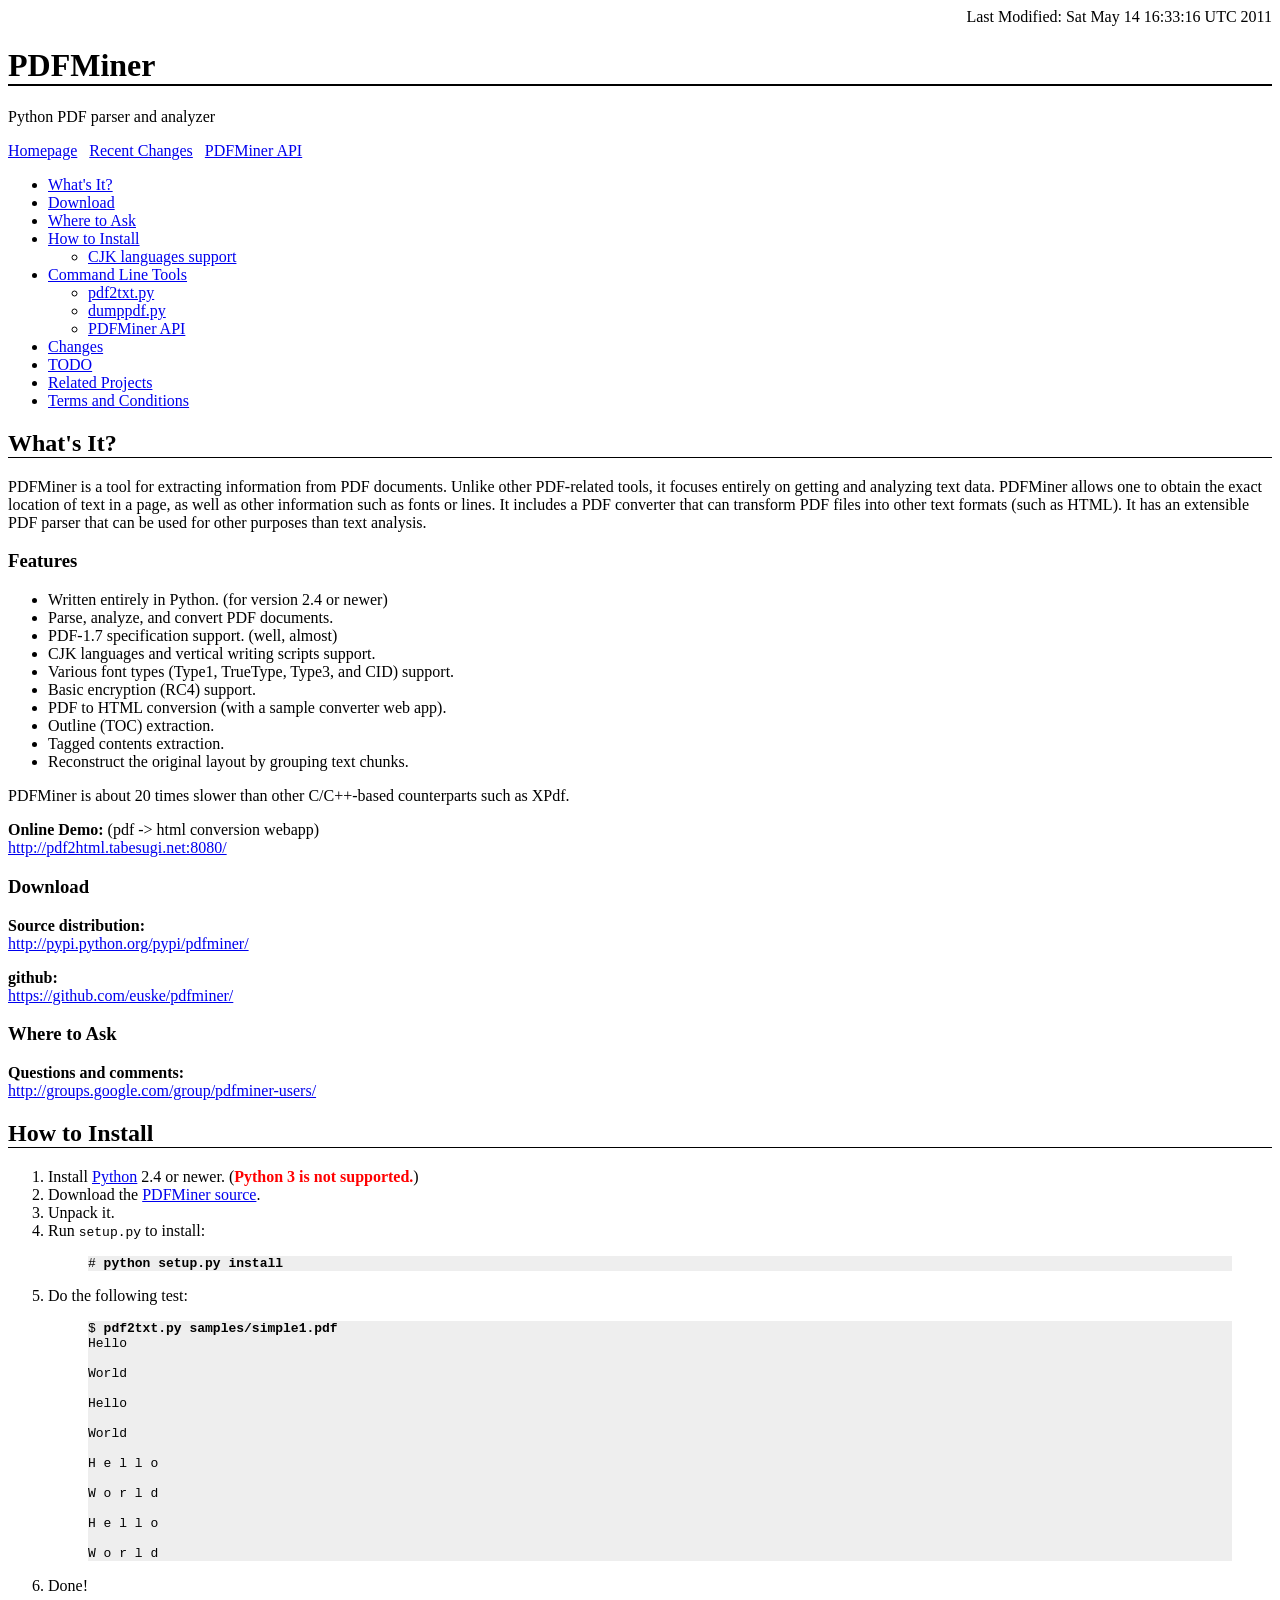
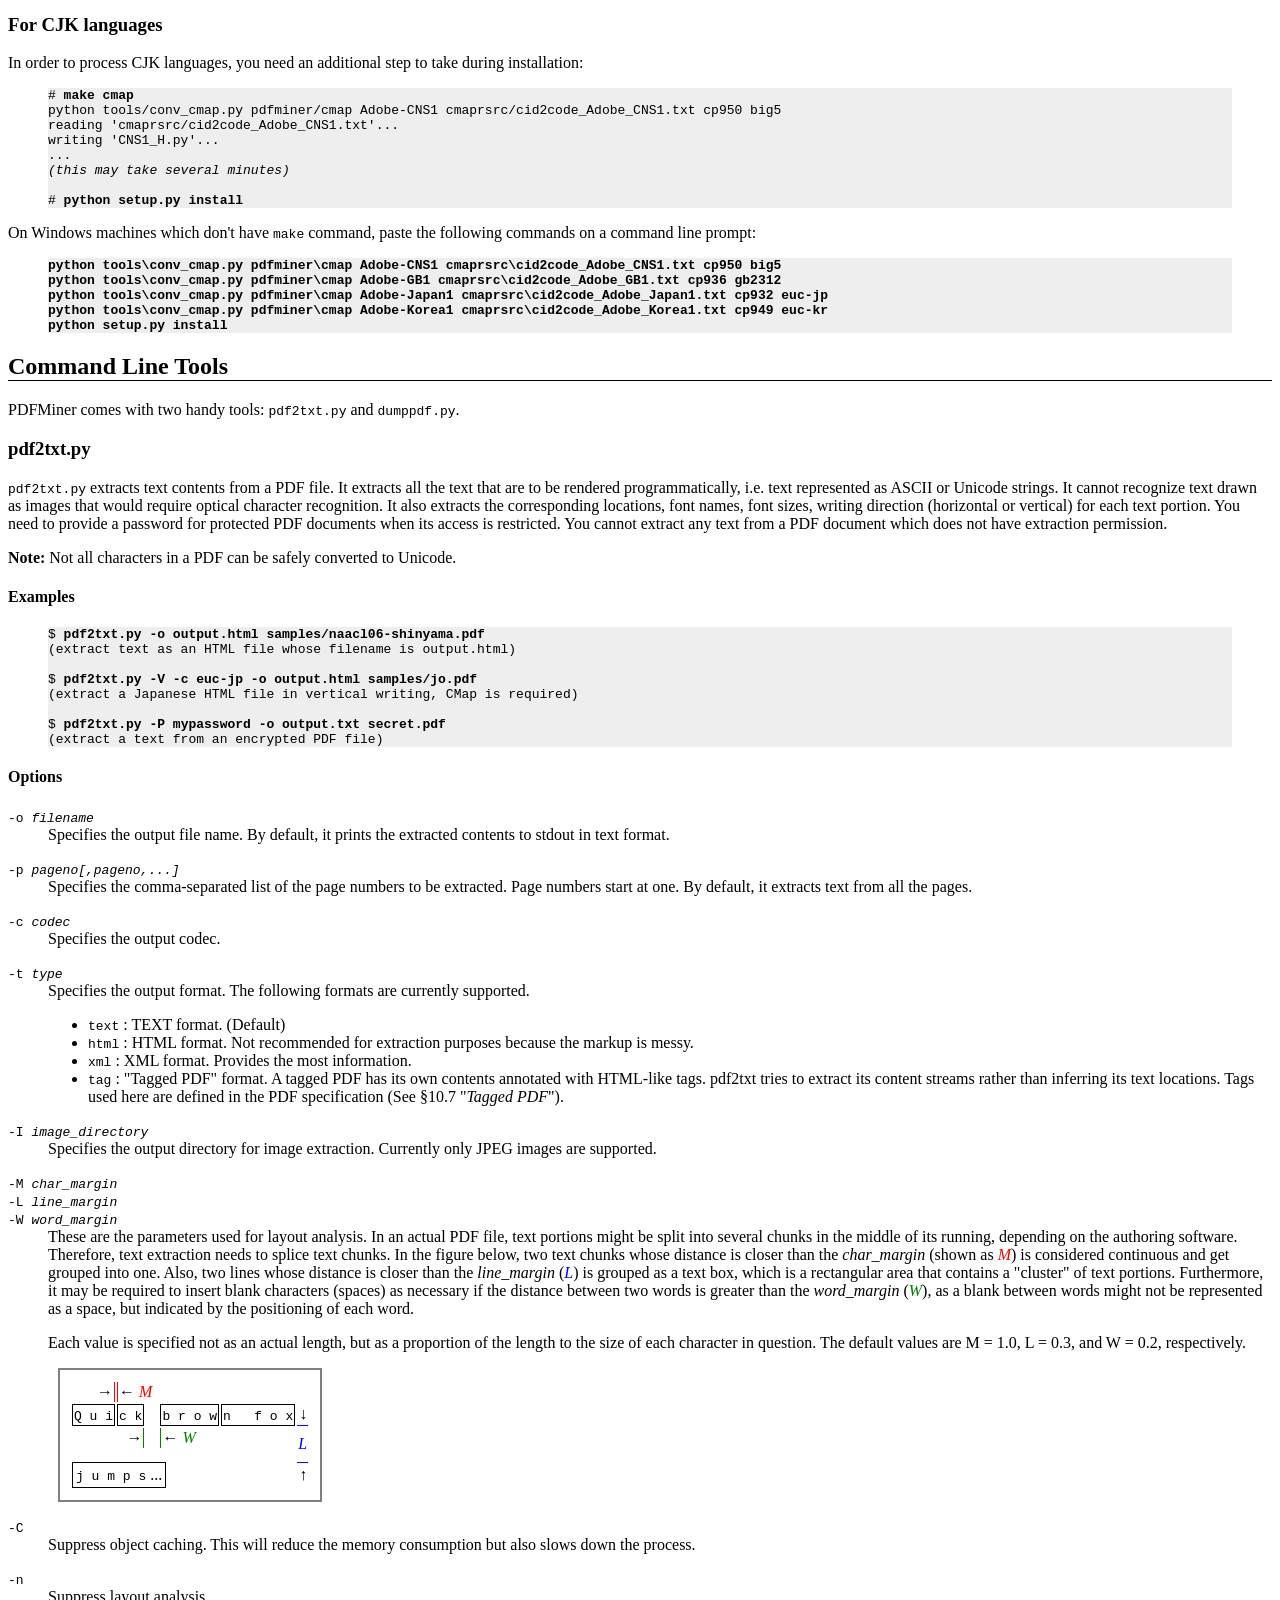
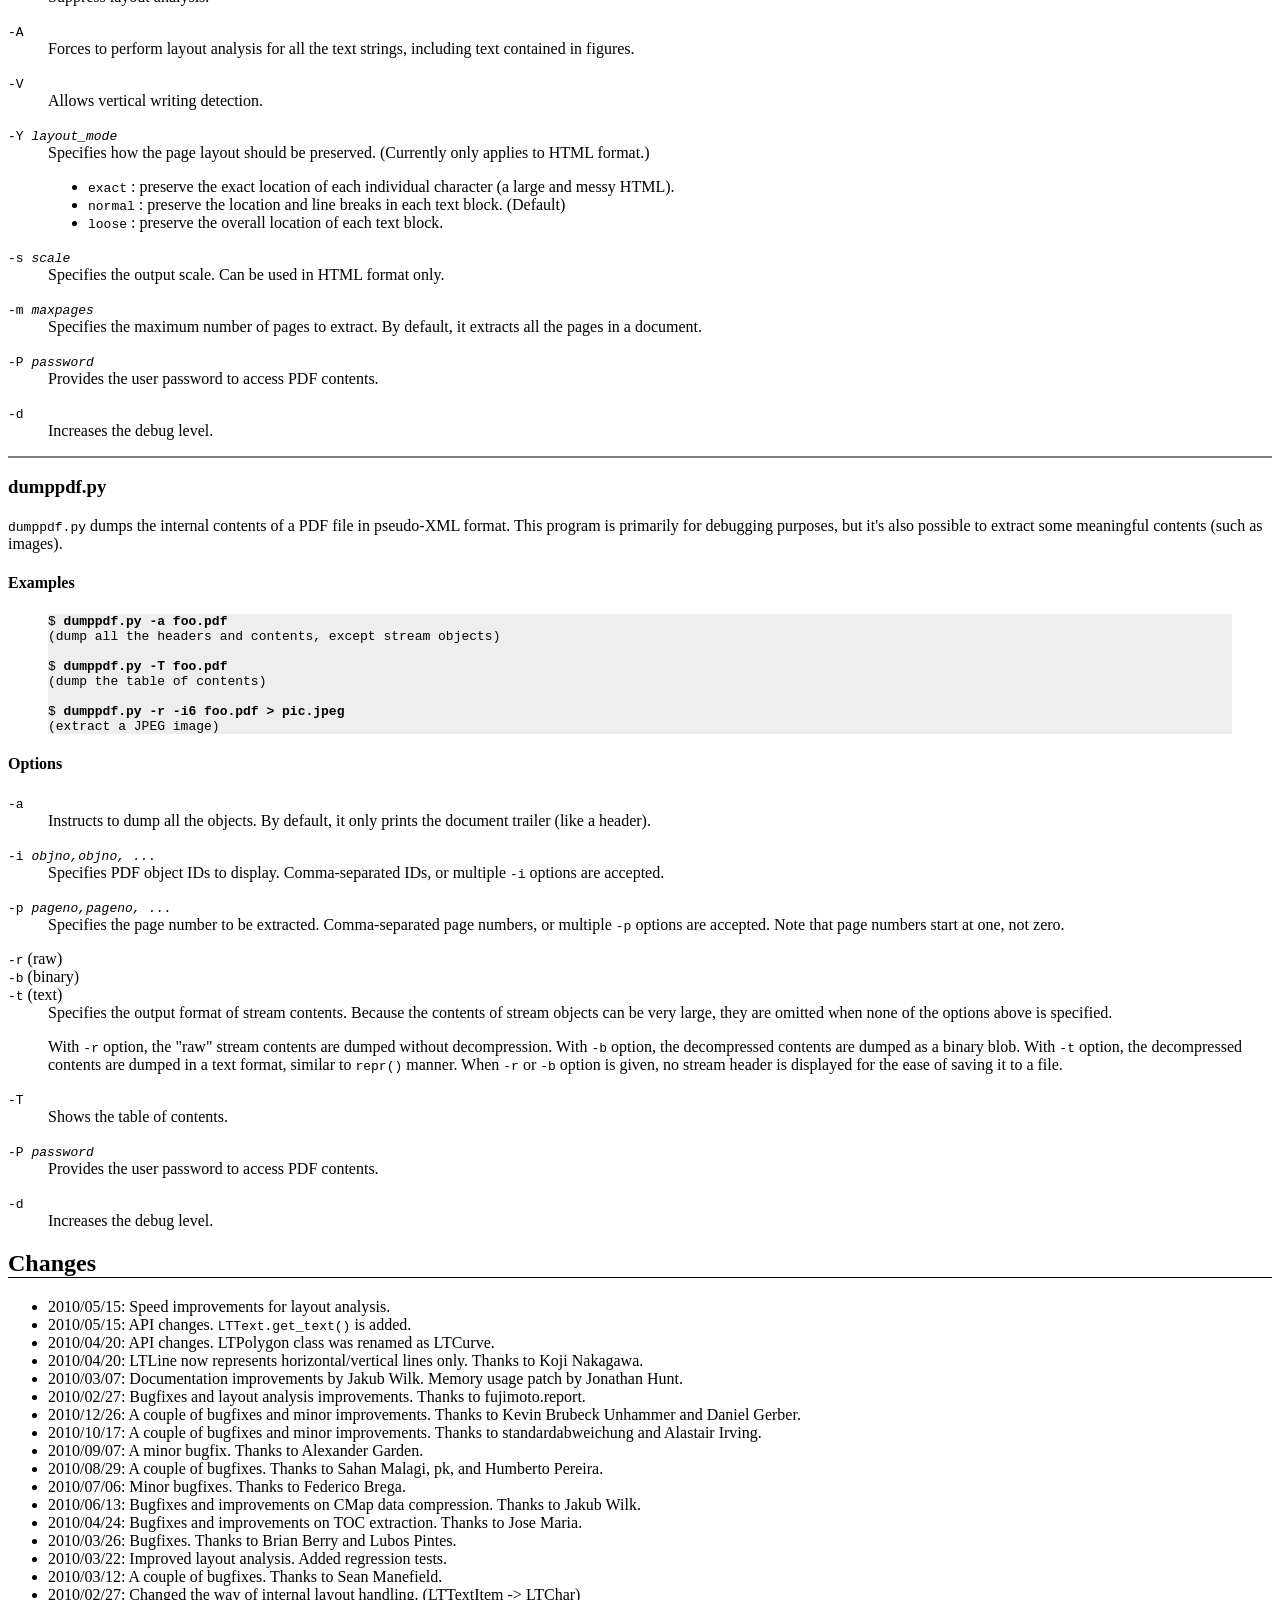
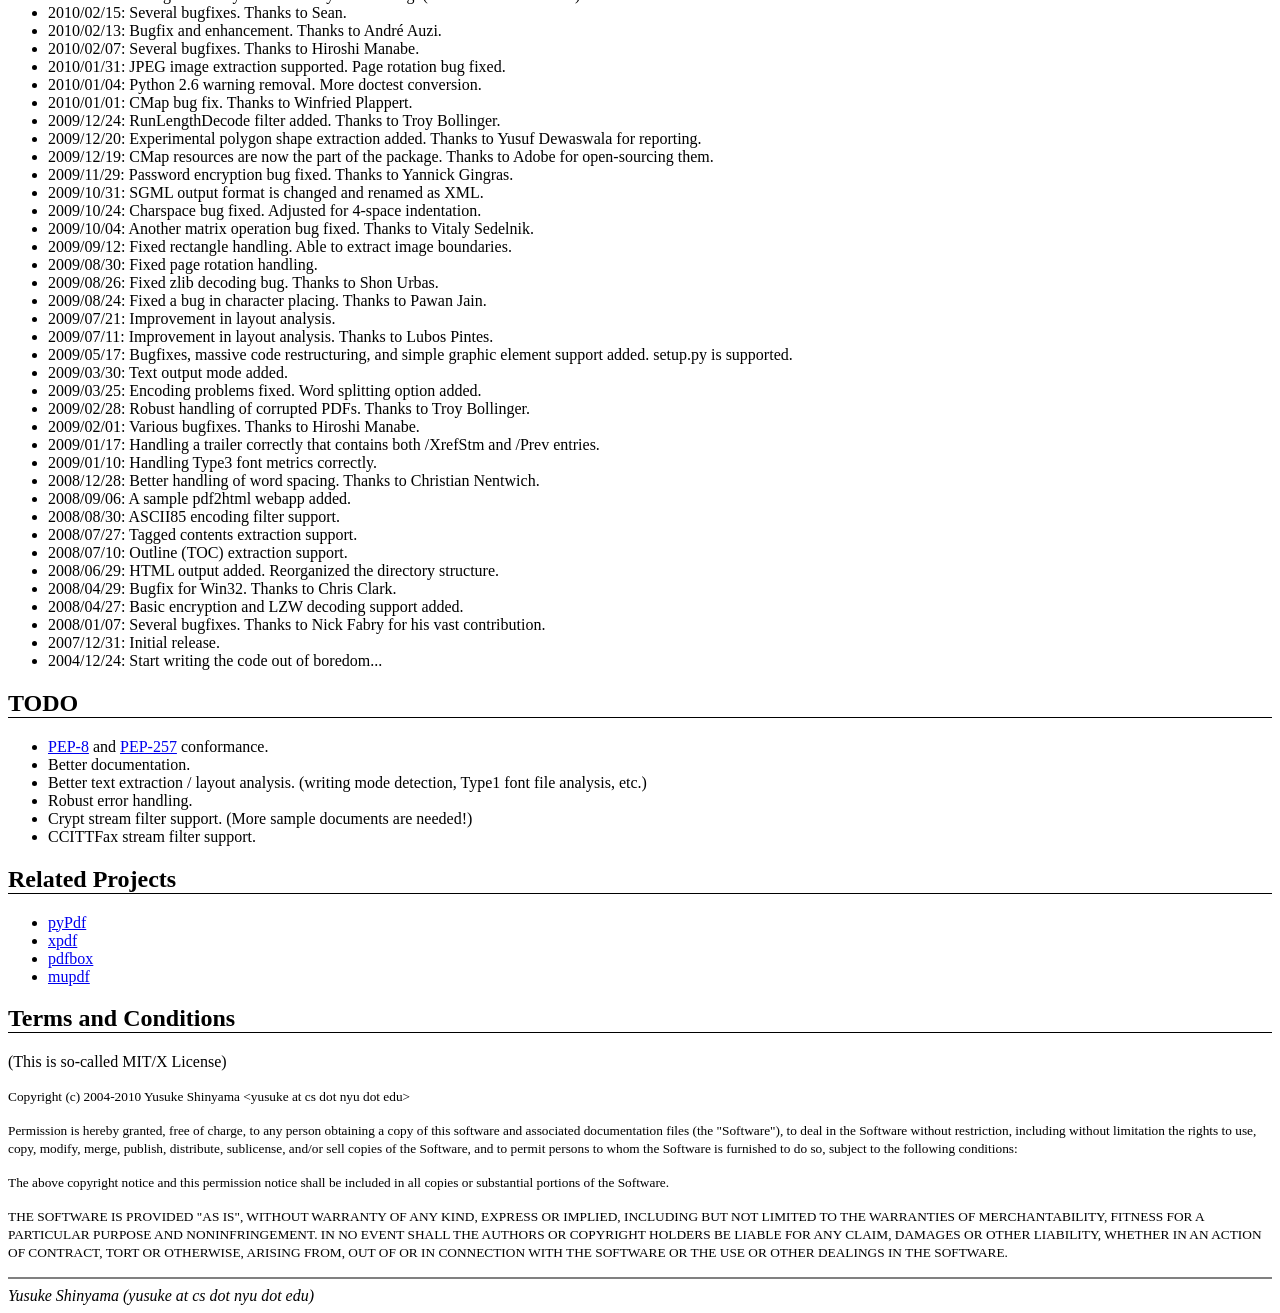
<file: docs/index.html>
<!DOCTYPE HTML PUBLIC "-//W3C//DTD HTML 4.01//EN">
<html>
<head>
    <link rel="stylesheet" type="text/css" href="style.css">
    <meta http-equiv="Content-Type" content="text/html; charset=iso-8859-1">
    <title>PDFMiner</title>
</head>
<body>

<div align=right class=lastmod>
    <!-- hhmts start -->
    Last Modified: Sat May 14 16:33:16 UTC 2011
    <!-- hhmts end -->
</div>

<h1>PDFMiner</h1>

<p>
    Python PDF parser and analyzer

<p>
    <a href="http://www.unixuser.org/~euske/python/pdfminer/index.html">Homepage</a>
    &nbsp;
    <a href="#changes">Recent Changes</a>
    &nbsp;
    <a href="programming.html">PDFMiner API</a>

<ul>
    <li><a href="#intro">What's It?</a>
    <li><a href="#download">Download</a>
    <li><a href="#wheretoask">Where to Ask</a>
    <li><a href="#install">How to Install</a>
        <ul>
            <li><a href="#cmap">CJK languages support</a>
        </ul>
    <li><a href="#tools">Command Line Tools</a>
        <ul>
            <li><a href="#pdf2txt">pdf2txt.py</a>
            <li><a href="#dumppdf">dumppdf.py</a>
            <li><a href="programming.html">PDFMiner API</a>
        </ul>
    <li><a href="#changes">Changes</a>
    <li><a href="#todo">TODO</a>
    <li><a href="#related">Related Projects</a>
    <li><a href="#license">Terms and Conditions</a>
</ul>

<h2><a name="intro">What's It?</a></h2>

<p>
    PDFMiner is a tool for extracting information from PDF documents.
    Unlike other PDF-related tools, it focuses entirely on getting
    and analyzing text data. PDFMiner allows one to obtain
    the exact location of text in a page, as well as
    other information such as fonts or lines.
    It includes a PDF converter that can transform PDF files
    into other text formats (such as HTML). It has an extensible
    PDF parser that can be used for other purposes than text analysis.

<p>

<h3>Features</h3>
<ul>
    <li> Written entirely in Python. (for version 2.4 or newer)
    <li> Parse, analyze, and convert PDF documents.
    <li> PDF-1.7 specification support. (well, almost)
    <li> CJK languages and vertical writing scripts support.
    <li> Various font types (Type1, TrueType, Type3, and CID) support.
    <li> Basic encryption (RC4) support.
    <li> PDF to HTML conversion (with a sample converter web app).
    <li> Outline (TOC) extraction.
    <li> Tagged contents extraction.
    <li> Reconstruct the original layout by grouping text chunks.
</ul>
<p>
    PDFMiner is about 20 times slower than
    other C/C++-based counterparts such as XPdf.

<P>
    <strong>Online Demo:</strong> (pdf -&gt; html conversion webapp)<br>
    <a href="http://pdf2html.tabesugi.net:8080/">
        http://pdf2html.tabesugi.net:8080/
    </a>

<h3><a name="download">Download</a></h3>

<p>
    <strong>Source distribution:</strong><br>
    <a href="http://pypi.python.org/pypi/pdfminer/">
        http://pypi.python.org/pypi/pdfminer/
    </a>

<P>
    <strong>github:</strong><br>
    <a href="https://github.com/euske/pdfminer/">
        https://github.com/euske/pdfminer/
    </a>

<h3><a name="wheretoask">Where to Ask</a></h3>

<p>

<p>
    <strong>Questions and comments:</strong><br>
    <a href="http://groups.google.com/group/pdfminer-users/">
        http://groups.google.com/group/pdfminer-users/
    </a>


<h2><a name="install">How to Install</a></h2>
<ol>
    <li> Install <a href="http://www.python.org/download/">Python</a> 2.4 or newer.
        (<font color=red><strong>Python 3 is not supported.</strong></font>)
    <li> Download the <a href="#source">PDFMiner source</a>.
    <li> Unpack it.
    <li> Run <code>setup.py</code> to install:<br>
        <blockquote><pre>
# <strong>python setup.py install</strong>
</pre>
        </blockquote>
    <li> Do the following test:<br>
        <blockquote><pre>
$ <strong>pdf2txt.py samples/simple1.pdf</strong>
Hello

World

Hello

World

H e l l o

W o r l d

H e l l o

W o r l d
</pre>
        </blockquote>
    <li> Done!
</ol>

<h3><a name="cmap">For CJK languages</a></h3>

<p>
    In order to process CJK languages, you need an additional step to take
    during installation:
<blockquote><pre>
# <strong>make cmap</strong>
python tools/conv_cmap.py pdfminer/cmap Adobe-CNS1 cmaprsrc/cid2code_Adobe_CNS1.txt cp950 big5
reading 'cmaprsrc/cid2code_Adobe_CNS1.txt'...
writing 'CNS1_H.py'...
...
<em>(this may take several minutes)</em>

# <strong>python setup.py install</strong>
</pre>
</blockquote>

<p>
    On Windows machines which don't have <code>make</code> command,
    paste the following commands on a command line prompt:
<blockquote><pre>
<strong>python tools\conv_cmap.py pdfminer\cmap Adobe-CNS1 cmaprsrc\cid2code_Adobe_CNS1.txt cp950 big5</strong>
<strong>python tools\conv_cmap.py pdfminer\cmap Adobe-GB1 cmaprsrc\cid2code_Adobe_GB1.txt cp936 gb2312</strong>
<strong>python tools\conv_cmap.py pdfminer\cmap Adobe-Japan1 cmaprsrc\cid2code_Adobe_Japan1.txt cp932 euc-jp</strong>
<strong>python tools\conv_cmap.py pdfminer\cmap Adobe-Korea1 cmaprsrc\cid2code_Adobe_Korea1.txt cp949 euc-kr</strong>
<strong>python setup.py install</strong>
</pre>
</blockquote>

<h2><a name="tools">Command Line Tools</a></h2>

<p>
    PDFMiner comes with two handy tools:
    <code>pdf2txt.py</code> and <code>dumppdf.py</code>.

<h3><a name="pdf2txt">pdf2txt.py</a></h3>

<p>
    <code>pdf2txt.py</code> extracts text contents from a PDF file.
    It extracts all the text that are to be rendered programmatically,
    i.e. text represented as ASCII or Unicode strings.
    It cannot recognize text drawn as images that would require optical character recognition.
    It also extracts the corresponding locations, font names, font sizes, writing
    direction (horizontal or vertical) for each text portion.
    You need to provide a password for protected PDF documents when its access is restricted.
    You cannot extract any text from a PDF document which does not have extraction permission.

<p>
    <strong>Note:</strong>
    Not all characters in a PDF can be safely converted to Unicode.

<h4>Examples</h4>
<blockquote><pre>
$ <strong>pdf2txt.py -o output.html samples/naacl06-shinyama.pdf</strong>
(extract text as an HTML file whose filename is output.html)

$ <strong>pdf2txt.py -V -c euc-jp -o output.html samples/jo.pdf</strong>
(extract a Japanese HTML file in vertical writing, CMap is required)

$ <strong>pdf2txt.py -P mypassword -o output.txt secret.pdf</strong>
(extract a text from an encrypted PDF file)
</pre>
</blockquote>

<h4>Options</h4>
<dl>
    <dt><code>-o <em>filename</em></code>
    <dd> Specifies the output file name.
        By default, it prints the extracted contents to stdout in text format.
        <p>
            <dt><code>-p <em>pageno[,pageno,...]</em></code>
            <dd> Specifies the comma-separated list of the page numbers to be extracted.
                Page numbers start at one.
                By default, it extracts text from all the pages.
                <p>
                    <dt><code>-c <em>codec</em></code>
                    <dd> Specifies the output codec.
                        <p>
                            <dt><code>-t <em>type</em></code>
                            <dd> Specifies the output format. The following formats are currently supported.
                                <ul>
                                    <li><code>text</code> : TEXT format. (Default)
                                    <li><code>html</code> : HTML format. Not recommended for extraction purposes because
                                        the markup is messy.
                                    <li><code>xml</code> : XML format. Provides the most information.
                                    <li><code>tag</code> : "Tagged PDF" format. A tagged PDF has its own contents
                                        annotated with
                                        HTML-like tags. pdf2txt tries to extract its content streams rather than
                                        inferring its text locations.
                                        Tags used here are defined in the PDF specification (See &sect;10.7 "<em>Tagged
                                            PDF</em>").
                                </ul>
                                <p>
                                    <dt><code>-I <em>image_directory</em></code>
                                    <dd> Specifies the output directory for image extraction.
                                        Currently only JPEG images are supported.
                                        <p>
                                            <dt><code>-M <em>char_margin</em></code>
                                            <dt><code>-L <em>line_margin</em></code>
                                            <dt><code>-W <em>word_margin</em></code>
                                            <dd> These are the parameters used for layout analysis.
                                                In an actual PDF file, text portions might be split into several chunks
                                                in the middle of its running, depending on the authoring software.
                                                Therefore, text extraction needs to splice text chunks.
                                                In the figure below, two text chunks whose distance is closer than
                                                the <em>char_margin</em> (shown as <em><font color="red">M</font></em>)
                                                is considered
                                                continuous and get grouped into one. Also, two lines whose distance is
                                                closer than
                                                the <em>line_margin</em> (<em><font color="blue">L</font></em>) is
                                                grouped
                                                as a text box, which is a rectangular area that contains a "cluster" of
                                                text portions.
                                                Furthermore, it may be required to insert blank characters (spaces) as
                                                necessary
                                                if the distance between two words is greater than the
                                                <em>word_margin</em>
                                                (<em><font color="green">W</font></em>), as a blank between words might
                                                not be
                                                represented as a space, but indicated by the positioning of each word.
        <p>
            Each value is specified not as an actual length, but as a proportion of
            the length to the size of each character in question. The default values
            are M = 1.0, L = 0.3, and W = 0.2, respectively.
        <table style="border:2px gray solid; margin: 10px; padding: 10px;">
            <tr>
                <td style="border-right:1px red solid" align=right>&rarr;</td>
                <td style="border-left:1px red solid" colspan="4" align=left>&larr; <em><font color="red">M</font></em>
                </td>
                <td></td>
            </tr>
            <tr>
                <td style="border:1px solid"><code>Q u i</code></td>
                <td style="border:1px solid"><code>c k</code></td>
                <td width="10px"></td>
                <td style="border:1px solid"><code>b r o w</code></td>
                <td style="border:1px solid"><code>n &nbsp; f o x</code></td>
                <td style="border-bottom:1px blue solid" align=right>&darr;</td>
            </tr>
            <tr>
                <td style="border-right:1px green solid" colspan="2" align=right>&rarr;</td>
                <td></td>
                <td style="border-left:1px green solid" colspan="2" align=left>&larr; <em><font
                        color="green">W</font></em></td>
                <td rowspan="2" valign=center align=center><em><font color="blue">L</font></em></td>
            </tr>
            <tr height="10px">
            </tr>
            <tr>
                <td style="padding:0px;" colspan="5">
                    <table style="border:1px solid">
                        <tr>
                            <td><code>j u m p s</code></td>
                            <td>...</td>
                        </tr>
                    </table>
                </td>
                <td style="border-top:1px blue solid" align=right>&uarr;</td>
            </tr>
        </table>
        <p>
            <dt><code>-C</code>
            <dd> Suppress object caching.
                This will reduce the memory consumption but also slows down the process.
                <p>
                    <dt><code>-n</code>
                    <dd> Suppress layout analysis.
                        <p>
                            <dt><code>-A</code>
                            <dd> Forces to perform layout analysis for all the text strings,
                                including text contained in figures.
                                <p>
                                    <dt><code>-V</code>
                                    <dd> Allows vertical writing detection.
                                        <p>
                                            <dt><code>-Y <em>layout_mode</em></code>
                                            <dd> Specifies how the page layout should be preserved. (Currently only
                                                applies to HTML format.)
                                                <ul>
                                                    <li><code>exact</code> : preserve the exact location of each
                                                        individual character (a large and messy HTML).
                                                    <li><code>normal</code> : preserve the location and line breaks in
                                                        each text block. (Default)
                                                    <li><code>loose</code> : preserve the overall location of each text
                                                        block.
                                                </ul>
                                                <p>
                                                    <dt><code>-s <em>scale</em></code>
                                                    <dd> Specifies the output scale. Can be used in HTML format only.
                                                        <p>
                                                            <dt><code>-m <em>maxpages</em></code>
                                                            <dd> Specifies the maximum number of pages to extract.
                                                                By default, it extracts all the pages in a document.
                                                                <p>
                                                                    <dt><code>-P <em>password</em></code>
                                                                    <dd> Provides the user password to access PDF
                                                                        contents.
                                                                        <p>
                                                                            <dt><code>-d</code>
    <dd> Increases the debug level.
</dl>

<hr noshade>

<h3><a name="dumppdf">dumppdf.py</a></h3>

<p>
    <code>dumppdf.py</code> dumps the internal contents of a PDF file
    in pseudo-XML format. This program is primarily for debugging purposes,
    but it's also possible to extract some meaningful contents
    (such as images).

<h4>Examples</h4>
<blockquote><pre>
$ <strong>dumppdf.py -a foo.pdf</strong>
(dump all the headers and contents, except stream objects)

$ <strong>dumppdf.py -T foo.pdf</strong>
(dump the table of contents)

$ <strong>dumppdf.py -r -i6 foo.pdf &gt; pic.jpeg</strong>
(extract a JPEG image)
</pre>
</blockquote>

<h4>Options</h4>
<dl>
    <dt><code>-a</code>
    <dd> Instructs to dump all the objects.
        By default, it only prints the document trailer (like a header).
        <p>
            <dt><code>-i <em>objno,objno, ...</em></code>
            <dd> Specifies PDF object IDs to display.
                Comma-separated IDs, or multiple <code>-i</code> options are accepted.
                <p>
                    <dt><code>-p <em>pageno,pageno, ...</em></code>
                    <dd> Specifies the page number to be extracted.
                        Comma-separated page numbers, or multiple <code>-p</code> options are accepted.
                        Note that page numbers start at one, not zero.
                        <p>
                            <dt><code>-r</code> (raw)
                            <dt><code>-b</code> (binary)
                            <dt><code>-t</code> (text)
                            <dd> Specifies the output format of stream contents.
                                Because the contents of stream objects can be very large,
                                they are omitted when none of the options above is specified.
        <p>
            With <code>-r</code> option, the "raw" stream contents are dumped without decompression.
            With <code>-b</code> option, the decompressed contents are dumped as a binary blob.
            With <code>-t</code> option, the decompressed contents are dumped in a text format,
            similar to <code>repr()</code> manner. When
            <code>-r</code> or <code>-b</code> option is given,
            no stream header is displayed for the ease of saving it to a file.

        <p>
            <dt><code>-T</code>
            <dd> Shows the table of contents.
                <p>
                    <dt><code>-P <em>password</em></code>
                    <dd> Provides the user password to access PDF contents.
                        <p>
                            <dt><code>-d</code>
    <dd> Increases the debug level.
</dl>

<h2><a name="changes">Changes</a></h2>
<ul>
    <li> 2010/05/15: Speed improvements for layout analysis.
    <li> 2010/05/15: API changes. <code>LTText.get_text()</code> is added.
    <li> 2010/04/20: API changes. LTPolygon class was renamed as LTCurve.
    <li> 2010/04/20: LTLine now represents horizontal/vertical lines only. Thanks to Koji Nakagawa.
    <li> 2010/03/07: Documentation improvements by Jakub Wilk. Memory usage patch by Jonathan Hunt.
    <li> 2010/02/27: Bugfixes and layout analysis improvements. Thanks to fujimoto.report.
    <li> 2010/12/26: A couple of bugfixes and minor improvements. Thanks to Kevin Brubeck Unhammer and Daniel Gerber.
    <li> 2010/10/17: A couple of bugfixes and minor improvements. Thanks to standardabweichung and Alastair Irving.
    <li> 2010/09/07: A minor bugfix. Thanks to Alexander Garden.
    <li> 2010/08/29: A couple of bugfixes. Thanks to Sahan Malagi, pk, and Humberto Pereira.
    <li> 2010/07/06: Minor bugfixes. Thanks to Federico Brega.
    <li> 2010/06/13: Bugfixes and improvements on CMap data compression. Thanks to Jakub Wilk.
    <li> 2010/04/24: Bugfixes and improvements on TOC extraction. Thanks to Jose Maria.
    <li> 2010/03/26: Bugfixes. Thanks to Brian Berry and Lubos Pintes.
    <li> 2010/03/22: Improved layout analysis. Added regression tests.
    <li> 2010/03/12: A couple of bugfixes. Thanks to Sean Manefield.
    <li> 2010/02/27: Changed the way of internal layout handling. (LTTextItem -&gt; LTChar)
    <li> 2010/02/15: Several bugfixes. Thanks to Sean.
    <li> 2010/02/13: Bugfix and enhancement. Thanks to Andr&eacute; Auzi.
    <li> 2010/02/07: Several bugfixes. Thanks to Hiroshi Manabe.
    <li> 2010/01/31: JPEG image extraction supported. Page rotation bug fixed.
    <li> 2010/01/04: Python 2.6 warning removal. More doctest conversion.
    <li> 2010/01/01: CMap bug fix. Thanks to Winfried Plappert.
    <li> 2009/12/24: RunLengthDecode filter added. Thanks to Troy Bollinger.
    <li> 2009/12/20: Experimental polygon shape extraction added. Thanks to Yusuf Dewaswala for reporting.
    <li> 2009/12/19: CMap resources are now the part of the package. Thanks to Adobe for open-sourcing them.
    <li> 2009/11/29: Password encryption bug fixed. Thanks to Yannick Gingras.
    <li> 2009/10/31: SGML output format is changed and renamed as XML.
    <li> 2009/10/24: Charspace bug fixed. Adjusted for 4-space indentation.
    <li> 2009/10/04: Another matrix operation bug fixed. Thanks to Vitaly Sedelnik.
    <li> 2009/09/12: Fixed rectangle handling. Able to extract image boundaries.
    <li> 2009/08/30: Fixed page rotation handling.
    <li> 2009/08/26: Fixed zlib decoding bug. Thanks to Shon Urbas.
    <li> 2009/08/24: Fixed a bug in character placing. Thanks to Pawan Jain.
    <li> 2009/07/21: Improvement in layout analysis.
    <li> 2009/07/11: Improvement in layout analysis. Thanks to Lubos Pintes.
    <li> 2009/05/17: Bugfixes, massive code restructuring, and simple graphic element support added. setup.py is
        supported.
    <li> 2009/03/30: Text output mode added.
    <li> 2009/03/25: Encoding problems fixed. Word splitting option added.
    <li> 2009/02/28: Robust handling of corrupted PDFs. Thanks to Troy Bollinger.
    <li> 2009/02/01: Various bugfixes. Thanks to Hiroshi Manabe.
    <li> 2009/01/17: Handling a trailer correctly that contains both /XrefStm and /Prev entries.
    <li> 2009/01/10: Handling Type3 font metrics correctly.
    <li> 2008/12/28: Better handling of word spacing. Thanks to Christian Nentwich.
    <li> 2008/09/06: A sample pdf2html webapp added.
    <li> 2008/08/30: ASCII85 encoding filter support.
    <li> 2008/07/27: Tagged contents extraction support.
    <li> 2008/07/10: Outline (TOC) extraction support.
    <li> 2008/06/29: HTML output added. Reorganized the directory structure.
    <li> 2008/04/29: Bugfix for Win32. Thanks to Chris Clark.
    <li> 2008/04/27: Basic encryption and LZW decoding support added.
    <li> 2008/01/07: Several bugfixes. Thanks to Nick Fabry for his vast contribution.
    <li> 2007/12/31: Initial release.
    <li> 2004/12/24: Start writing the code out of boredom...
</ul>

<h2><a name="todo">TODO</a></h2>
<ul>
    <li><A href="http://www.python.org/dev/peps/pep-0008/">PEP-8</a> and
        <a href="http://www.python.org/dev/peps/pep-0257/">PEP-257</a> conformance.
    <li> Better documentation.
    <li> Better text extraction / layout analysis. (writing mode detection, Type1 font file analysis, etc.)
    <li> Robust error handling.
    <li> Crypt stream filter support. (More sample documents are needed!)
    <li> CCITTFax stream filter support.
</ul>

<h2><a name="related">Related Projects</a></h2>
<ul>
    <li><a href="http://pybrary.net/pyPdf/">pyPdf</a>
    <li><a href="http://www.foolabs.com/xpdf/">xpdf</a>
    <li><a href="http://www.pdfbox.org/">pdfbox</a>
    <li><a href="http://mupdf.com/">mupdf</a>
</ul>

<h2><a name="license">Terms and Conditions</a></h2>

<p>
    (This is so-called MIT/X License)

<p>
    <small>
        Copyright (c) 2004-2010 Yusuke Shinyama &lt;yusuke at cs dot nyu dot edu&gt;
        <p>
            Permission is hereby granted, free of charge, to any person
            obtaining a copy of this software and associated documentation
            files (the "Software"), to deal in the Software without
            restriction, including without limitation the rights to use,
            copy, modify, merge, publish, distribute, sublicense, and/or
            sell copies of the Software, and to permit persons to whom the
            Software is furnished to do so, subject to the following
            conditions:

        <p>
            The above copyright notice and this permission notice shall be
            included in all copies or substantial portions of the Software.

        <p>
            THE SOFTWARE IS PROVIDED "AS IS", WITHOUT WARRANTY OF ANY
            KIND, EXPRESS OR IMPLIED, INCLUDING BUT NOT LIMITED TO THE
            WARRANTIES OF MERCHANTABILITY, FITNESS FOR A PARTICULAR
            PURPOSE AND NONINFRINGEMENT. IN NO EVENT SHALL THE AUTHORS OR
            COPYRIGHT HOLDERS BE LIABLE FOR ANY CLAIM, DAMAGES OR OTHER
            LIABILITY, WHETHER IN AN ACTION OF CONTRACT, TORT OR
            OTHERWISE, ARISING FROM, OUT OF OR IN CONNECTION WITH THE
            SOFTWARE OR THE USE OR OTHER DEALINGS IN THE SOFTWARE.
    </small>

<hr noshade>
<address>Yusuke Shinyama (yusuke at cs dot nyu dot edu)</address>
</body>
</file>
<file: docs/style.css>
blockquote {
    background: #eeeeee;
}

h1 {
    border-bottom: solid black 2px;
}

h2 {
    border-bottom: solid black 1px;
}
</file>
